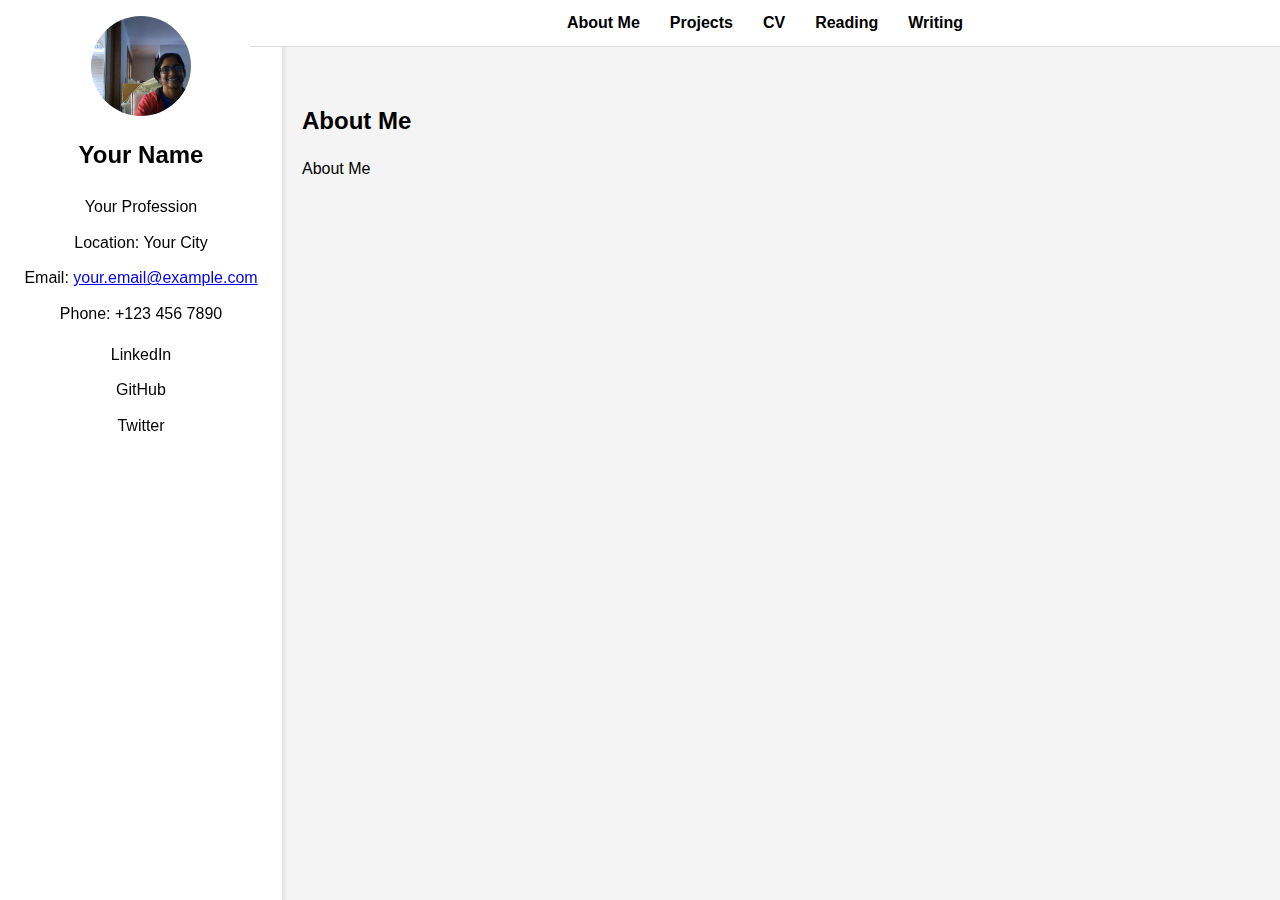
<file: CustomWebsite/index.html>
<!DOCTYPE html>
<html lang="en">
<head>
    <meta charset="UTF-8">
    <meta name="viewport" content="width=device-width, initial-scale=1.0">
    <title>Your Name - Profile</title>
    <link rel="stylesheet" href="css/styles.css">
</head>
<body>
    <!-- Top Navigation -->
    <div class="top-nav">
        <a href="#about-me" class="nav-link" data-target="about-me">About Me</a>
        <a href="#projects" class="nav-link" data-target="projects">Projects</a>
        <a href="#cv" class="nav-link" data-target="cv">CV</a>
        <a href="#reading" class="nav-link" data-target="reading">Reading</a>
        <a href="#writing" class="nav-link" data-target="writing">Writing</a>
    </div>

    <!-- Sidebar -->
    <div class="sidebar">
        <img src="images/profile.jpg" alt="Your Profile Picture" class="profile-pic">
        <h2>Your Name</h2>
        <p>Your Profession</p>
        <p>Location: Your City</p>
        <p>Email: <a href="mailto:your.email@example.com">your.email@example.com</a></p>
        <p>Phone: +123 456 7890</p>
        <div class="social-links">
            <a href="https://linkedin.com/in/yourprofile" target="_blank">LinkedIn</a><br>
            <a href="https://github.com/yourprofile" target="_blank">GitHub</a><br>
            <a href="https://twitter.com/yourprofile" target="_blank">Twitter</a>
        </div>
    </div>

    <!-- Main Content -->
    <div class="content">
        <section id="about-me" class="content-section hidden">
            <h2>About Me</h2>
            <p>About Me</p>
        </section>
        <section id="projects" class="content-section hidden">
            <h2>My Projects</h2>
            <ul>
                <li><a href="https://github.com/yourproject1" target="_blank">Project 1</a>: Description of project 1.</li>
                <li><a href="https://github.com/yourproject2" target="_blank">Project 2</a>: Description of project 2.</li>
                <li><a href="https://github.com/yourproject3" target="_blank">Project 3</a>: Description of project 3.</li>
            </ul>
        </section>
        <section id="cv" class="content-section hidden">
            <h2>CV</h2>
            <p>Details about your CV go here.</p>
        </section>
        <section id="reading" class="content-section hidden">
            <h2>Reading</h2>
            <ul>
                <li><a href="reading/article1.html" target="_blank">Understanding JavaScript Closures</a></li>
                <li><a href="reading/article2.html" target="_blank">Introduction to Spring Boot</a></li>
                <li><a href="reading/article3.html" target="_blank">Building Scalable Row Keys in Bigtable</a></li>
            </ul>
        </section>
        <section id="writing" class="content-section hidden">
            <h2>Writing</h2>
            <ul>
                <li><a href="writing/topic1.html" target="_blank">How to Design Scalable APIs</a></li>
                <li><a href="writing/topic2.html" target="_blank">Effective Debugging Techniques</a></li>
                <li><a href="writing/topic3.html" target="_blank">Getting Started with Google Bigtable</a></li>
            </ul>
        </section>
    </div>

    <script src="js/script.js"></script>
</body>
</html>
</file>
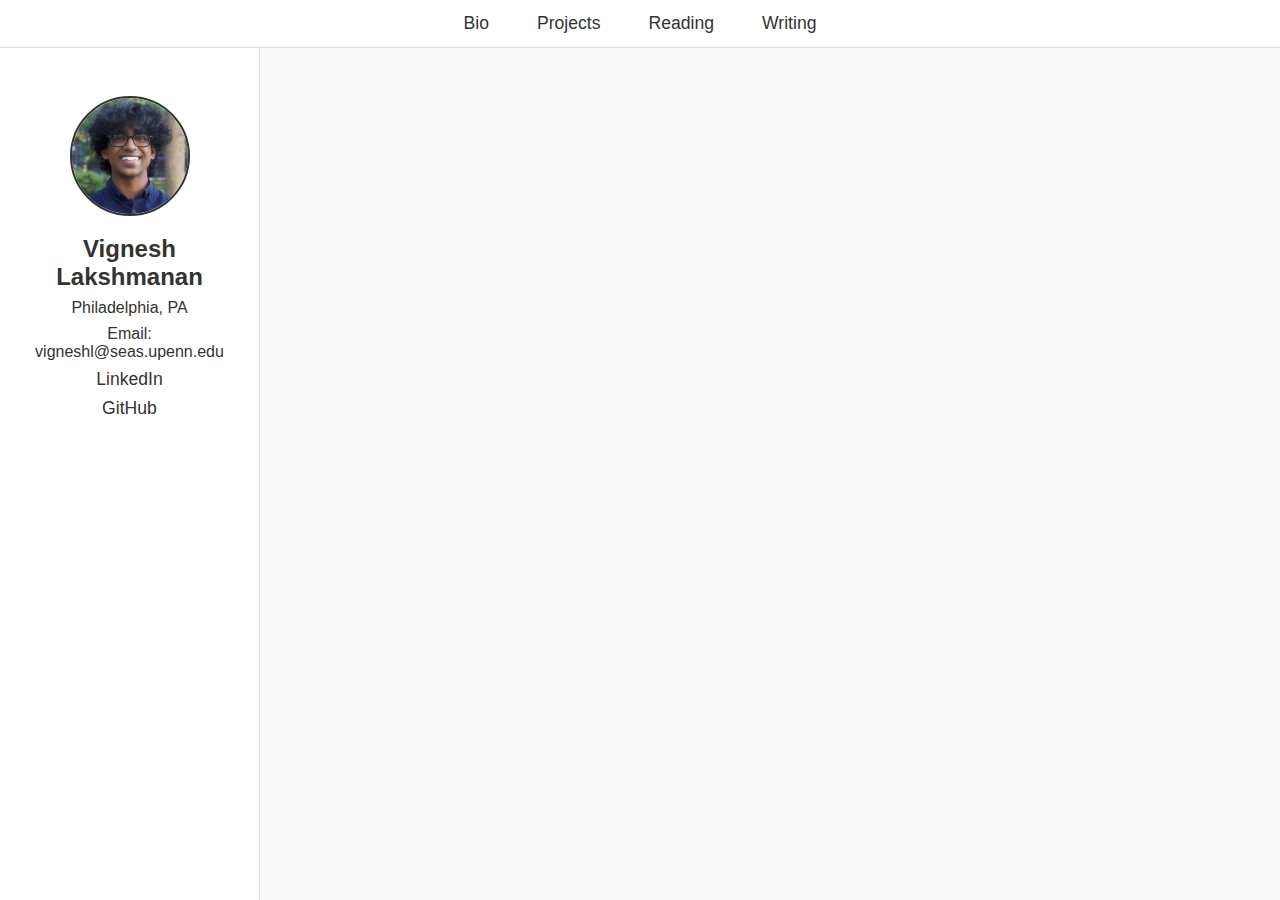
<file: thing.html>
<!DOCTYPE html>
<html lang="en">
<head>
  <meta charset="UTF-8" />
  <meta name="viewport" content="width=device-width, initial-scale=1.0" />
  <title>Vignesh Lakshmanan - Profile</title>
  <style>
    /* Global Styles */
    * {
      margin: 0;
      padding: 0;
      box-sizing: border-box;
    }

    body {
      font-family: 'Poppins', sans-serif;
      background: #f9f9f9;
      color: #333;
      display: flex;
      min-height: 100vh;
    }

    a {
      color: #333;
      text-decoration: none;
      transition: color 0.3s ease;
    }

    a:hover {
      color: #000;
    }

    h2, h3 {
      font-weight: 600;
    }

    /* Top Navigation */
    .top-nav {
      position: fixed;
      top: 0;
      left: 0;
      width: 100%;
      background: #fff;
      display: flex;
      justify-content: center;
      padding: 0.8rem;
      border-bottom: 1px solid #ddd;
      z-index: 999;
    }

    .nav-link {
      margin: 0 1.5rem;
      font-weight: 500;
      color: #333;
      font-size: 1.1rem;
      position: relative;
      transition: color 0.3s ease;
    }

    .nav-link:hover {
      color: #000;
    }

    .nav-link::after {
      content: "";
      position: absolute;
      bottom: -4px;
      left: 0;
      width: 100%;
      height: 2px;
      background-color: #333;
      transform: scaleX(0);
      transition: transform 0.3s ease;
      transform-origin: right;
    }

    .nav-link:hover::after {
      transform: scaleX(1);
      transform-origin: left;
    }

    /* Sidebar */
    .sidebar {
      width: 260px;
      flex-shrink: 0;
      background: #fff;
      padding: 6rem 1rem 2rem;
      border-right: 1px solid #ddd;
      display: flex;
      flex-direction: column;
      align-items: center;
      text-align: center;
    }

    .profile-pic {
      width: 120px;
      height: 120px;
      object-fit: cover;
      border-radius: 50%;
      margin-bottom: 1.2rem;
      border: 2px solid #333;
    }

    .sidebar h3 {
      font-size: 1.5rem;
      margin-bottom: 0.5rem;
    }

    .sidebar p {
      font-size: 1rem;
      font-weight: 300;
      margin-bottom: 0.5rem;
    }

    .social-links a {
      font-size: 1.1rem;
      margin-bottom: 0.5rem;
      display: inline-block;
    }

    /* Main Content */
    .content {
      flex: 1;
      padding: 6rem 2rem;
      margin-left: 260px;
    }

    .content-section {
      margin-bottom: 3rem;
      opacity: 0;
      transform: translateY(20px);
      animation: fadeInUp 0.5s ease forwards;
    }

    .content-section.hidden {
      display: none;
    }

    h2 {
      margin-bottom: 1.2rem;
      font-size: 2rem;
      border-bottom: 1px solid #ddd;
      padding-bottom: 0.5rem;
    }

    ul {
      list-style-type: none;
    }

    ul li {
      margin-bottom: 1rem;
      font-size: 1.1rem;
    }

    ul li p {
      margin-bottom: 0.5rem;
      color: #555;
    }

    /* Keyframes for Animation */
    @keyframes fadeInUp {
      from {
        opacity: 0;
        transform: translateY(20px);
      }
      to {
        opacity: 1;
        transform: translateY(0);
      }
    }

    /* Responsive */
    @media (max-width: 768px) {
      .top-nav {
        flex-wrap: wrap;
      }

      .sidebar {
        width: 100%;
        padding: 2rem 1rem;
        border-right: none;
        border-bottom: 1px solid #ddd;
      }

      .content {
        margin-left: 0;
        padding: 4rem 1rem;
      }
    }
  </style>
</head>
<body>
  <!-- Top Navigation -->
  <div class="top-nav">
    <a href="#about-me" class="nav-link" data-target="about-me">Bio</a>
    <a href="#projects" class="nav-link" data-target="projects">Projects</a>
    <a href="#reading" class="nav-link" data-target="reading">Reading</a>
    <a href="#writing" class="nav-link" data-target="writing">Writing</a>
  </div>

  <!-- Sidebar -->
  <div class="sidebar">
    <img src="images/profile.png" alt="Your Profile Picture" class="profile-pic" />
    <h3>Vignesh Lakshmanan</h3>
    <p>Philadelphia, PA</p>
    <p>Email: <a href="mailto:vigneshl@seas.upenn.edu">vigneshl@seas.upenn.edu</a></p>
    <div class="social-links">
      <a href="https://www.linkedin.com/in/vigneshlaksh/" target="_blank">LinkedIn</a><br />
      <a href="https://github.com/vigneshlaks" target="_blank">GitHub</a>
    </div>
  </div>

  <!-- Main Content -->
  <div class="content">
    <section id="about-me" class="content-section">
      <h2>Bio</h2>
      <p>
        I am currently a junior at the University of Pennsylvania, pursuing a Bachelor of Science in Engineering (BSE) in Computer Science alongside a Master of Science in Engineering (MSE) in Robotics. I’m passionate about exploring creative
        approaches to technical challenges in backend systems and deep learning.
      </p>
    </section>

    <section id="projects" class="content-section hidden">
      <h2>Projects</h2>
      <ul>
        <li>
          <strong><a href="http://lucky-cali.com" target="_blank">Lucky Cali - Strength Training Software</a></strong>
          <p>
            A cloud-hosted fitness application with secure authentication, performance optimization, and low-level deployment
          </p>
        </li>
        <li>
          <strong><a href="https://drive.google.com/file/d/1kCIWxJblfwVdhhuMNb5FzXqhYPZbPb3i/view?usp=sharing" target="_blank">Smoothed Learned Dynamics for Trajectory Optimization</a></strong>
          <p>
            Research on optimizing neural dynamics for trajectory optimization, leveraging Monte Carlo smoothing
            techniques.
          </p>
        </li>
        <li>
          <strong><a href="https://drive.google.com/file/d/1AkWBE6aMzHQRtWj56NTRty73vnkVL3q7/view?usp=sharing" target="_blank">Natural Language Processing Multi-Bit Watermarking</a></strong>
          <p>
            Developed methods for encoding hidden messages in AI-generated text using dynamic token partitioning and
             decoding.
          </p>
        </li>
      </ul>
    </section>

    <section id="reading" class="content-section hidden">
        <h2>Reading List</h2>
        <!-- Optional CSS for improved formatting -->
        <style>
          .reading-list {
            list-style-type: none;
            margin: 0;
            padding: 0;
          }
      
          .book-item {
            margin-bottom: 2rem;
          }
      
          .book-item h3 {
            font-size: 1rem;
            font-weight: normal;
            margin-bottom: 0.5rem;
          }
      
          .book-content {
            display: flex;
            align-items: flex-start;
            margin-top: 1rem;
          }
      
          .book-cover {
            width: 100px;
            height: 150px;
            background-color: #ddd;
            display: flex;
            justify-content: center;
            align-items: center;
            font-size: 0.9rem;
            color: #666;
            margin-right: 1rem;
            border-radius: 4px;
            flex-shrink: 0;
          }
      
          .book-thoughts {
            flex: 1;
          }
      
          .book-thoughts strong {
            display: block;
            margin-bottom: 0.25rem;
          }
        </style>
      
        <ul class="reading-list">
          <li class="book-item">
            <h3>Understanding Intuition</h3>
            <div class="book-content">
                <div class="book-cover">
                    <img src="images/reading list/underestanding intuition.jpg" alt="Understanding Intuition Cover" style="width: 100px; height: 150px; object-fit: cover; border-radius: 4px;" />
                </div>
              <div class="book-thoughts">
                <strong>Thoughts:</strong>
                <p>A placeholder for your thoughts about this book. Add your reflections here!</p>
              </div>
            </div>
          </li>
      
          <li class="book-item">
            <h3>Mindset - The New Psychology to Success</h3>
            <div class="book-content">
                <div class="book-cover">
                    <img src="images/reading list/mindset.jpeg" alt="" style="width: 100px; height: 150px; object-fit: cover; border-radius: 4px;" />
                </div>
              <div class="book-thoughts">
                <strong>Thoughts:</strong>
                <p>A placeholder for your thoughts about this book. Add your reflections here!</p>
              </div>
            </div>
          </li>
      
          <li class="book-item">
            <h3>Overcoming Gravity</h3>
            <div class="book-content">
                <div class="book-cover">
                    <img src="images/reading list/overcoming gravity.jpeg" alt="" style="width: 100px; height: 150px; object-fit: cover; border-radius: 4px;" />
                </div>
              <div class="book-thoughts">
                <strong>Thoughts:</strong>
                <p>A placeholder for your thoughts about this book. Add your reflections here!</p>
              </div>
            </div>
          </li>
      
          <li class="book-item">
            <h3>The Cold Start Problem</h3>
            <div class="book-content">
                <div class="book-cover">
                    <img src="images/reading list/cold start problem.jpeg" alt="" style="width: 100px; height: 150px; object-fit: cover; border-radius: 4px;" />
                </div>
              <div class="book-thoughts">
                <strong>Thoughts:</strong>
                <p>A placeholder for your thoughts about this book. Add your reflections here!</p>
              </div>
            </div>
          </li>
      
          <li class="book-item">
            <h3>Algorithms to Live By</h3>
            <div class="book-content">
                <div class="book-cover">
                    <img src="images/reading list/algos to live by.jpeg" alt="" style="width: 100px; height: 150px; object-fit: cover; border-radius: 4px;" />
                </div>
              <div class="book-thoughts">
                <strong>Thoughts:</strong>
                <p>A placeholder for your thoughts about this book. Add your reflections here!</p>
              </div>
            </div>
          </li>
      
          <li class="book-item">
            <h3>The Psychology of Money</h3>
            <div class="book-content">
                <div class="book-cover">
                    <img src="images/reading list/psychology of money.jpeg" alt="" style="width: 100px; height: 150px; object-fit: cover; border-radius: 4px;" />
                </div>
              <div class="book-thoughts">
                <strong>Thoughts:</strong>
                <p>A placeholder for your thoughts about this book. Add your reflections here!</p>
              </div>
            </div>
          </li>
      
          <li class="book-item">
            <h3>Man’s Search for Meaning</h3>
            <div class="book-content">
                <div class="book-cover">
                    <img src="images/reading list/man's search for meaning.jpeg" alt="" style="width: 100px; height: 150px; object-fit: cover; border-radius: 4px;" />
                </div>
              <div class="book-thoughts">
                <strong>Thoughts:</strong>
                <p>A placeholder for your thoughts about this book. Add your reflections here!</p>
              </div>
            </div>
          </li>
        </ul>
      </section>

    <section id="writing" class="content-section hidden">
        <h2>Writing</h2>
        <ul>
            <li>
            <p>
                I used to enjoy writing a lot before college but it has been something I have lost touch with. Recently, I have been trying to pick it back tup to flesh out and reflect
                on my thoughts and what I am reading.
            </p>
            <p>
                <strong style="display: block; margin-top: 2rem; margin-bottom: 0.5rem;">Mentality</strong>
              The only way to create something profound is by creating something related to the thing(s) one obsesses over. 
              Further, one can only really obsess in select specialized skills. 
              To find things to specialize in, you must pursue the things that are authentically you.
            </p>
            <p>
              In other words, we find: <br>
              <em>Authentic, obsessive pursuits → profound creations</em>
            </p>
            <p>
                This then emphasizes the importance of creation as a daily habit until creating is as natural as breathing. 
                Whether the medium is coding, writing, etc. these pursuits will allow for fundamental creative development. 
                Hard skills do not come easy; persistent effort in creative outlets will eventually yield exceptional results.
            </p>
          </li>
          <li>
            <p>
              <strong style="display: block; margin-top: 0.5rem;">Scaling Seemingly Disjoint Skill Sets</strong><br>
              We conjecture that people primarily scale skill sets for which they have a natural affinity for. This suggests an adaptability to a wide range of domains could be a rare skill set; especially orthogonal skills in what could be thought of as the "sample space" of those an individual can possess. Note that I am not referring to any particular domain but quite literally <em>any</em> skill set.
            </p>
            <p>
                Continuing, we consider what skills have the greatest return on investment to learn and more specifically which are congruent with a person's goals . Some combination of skills (based on some multivariate metric composed of "orthogonality", "congruency", etc ) could lead to a truly holistic, rare, hard-earned skill set.
            </p>
            <p>
                Note that, given the average life span, we augment our accumulated bag of skills to fit within these constraints.

Extension to this work could be found through seeing what bundles of skill synergize well and when it's appropriate to build which skill e.g. would it be better to build all skills together or individually delve into lacking skills?
            </p>
          </li>
        </ul>
    </section>
  </div>

  <script>
    // Smooth section toggling
    document.querySelectorAll('.nav-link').forEach(link => {
      link.addEventListener('click', event => {
        event.preventDefault();
        document.querySelectorAll('.content-section').forEach(section => {
          section.classList.add('hidden');
        });
        const targetId = link.getAttribute('data-target');
        document.getElementById(targetId).classList.remove('hidden');
        window.scrollTo({ top: 0, behavior: 'smooth' });
      });
    });
  </script>
</body>
</html>
</file>
<file: CustomWebsite/css/styles.css>
/* General Styles */
body {
    margin: 0;
    padding: 0;
    display: flex;
    font-family: sans-serif;
    line-height: 1.6;
    background-color: #f4f4f4;
    color: black;
}

/* Top Navigation Bar */
.top-nav {
    width: calc(100% - 250px); /* Adjust for sidebar width */
    background: #fff;
    display: flex;
    justify-content: center;
    padding: 10px 0;
    position: fixed;
    top: 0;
    left: 250px; /* Align with sidebar */
    z-index: 1000;
    border-bottom: 1px solid #ddd;
}
.top-nav a {
    margin: 0 15px;
    color: black;
    font-weight: bold;
    text-decoration: none;
}
.top-nav a:hover {
    text-decoration: underline;
}

/* Sidebar */
.sidebar {
    width: 250px;
    background: white;
    box-shadow: 2px 0 5px rgba(0, 0, 0, 0.1);
    height: 100vh;
    padding: 1rem;
    position: fixed;
}
.profile-pic {
    width: 100px;
    height: 100px;
    border-radius: 50%;
    display: block;
    margin: 0 auto;
    object-fit: cover;
}
.sidebar h2 {
    text-align: center;
    color: black;
}
.sidebar p {
    text-align: center;
    margin: 10px 0;
}
.sidebar .social-links {
    text-align: center;
}
.sidebar .social-links a {
    color: black;
    text-decoration: none;
    margin: 5px 0;
    display: inline-block;
}
.sidebar .social-links a:hover {
    text-decoration: underline;
}

/* Main Content */
.content {
    margin-left: 270px; /* Adjust for sidebar */
    margin-top: 50px; /* Adjust for fixed top-nav */
    padding: 2rem;
}
.content h2 {
    color: black;
    margin-bottom: 1rem;
}
.content ul {
    list-style: none;
    padding: 0;
}
.content ul li {
    margin-bottom: 10px;
}
.content ul li a {
    color: black;
    text-decoration: none;
}
.content ul li a:hover {
    text-decoration: underline;
}

/* Hide element by default */
.hidden {
    display: none;
}
</file>
